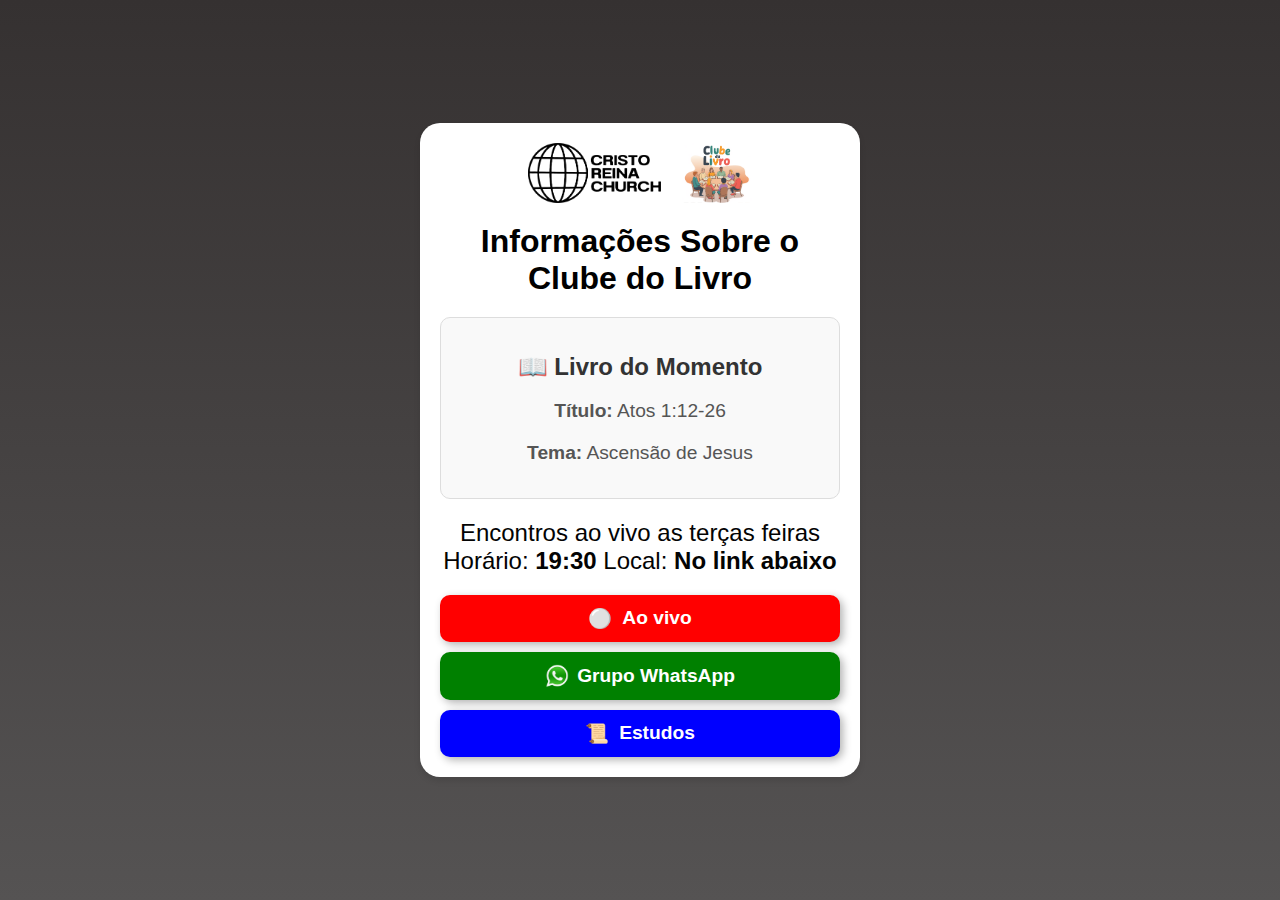
<file: index.html>
<!DOCTYPE html>
<html lang="pt-BR">

<head>
    <meta charset="UTF-8">
    <meta name="viewport" content="width=device-width, initial-scale=1.0">
    <title>Informações Clube do Livro</title>
    <link rel="stylesheet" href="style.css">

    <link rel="icon" type="imagen/png" href="img/icon _clube_livro (2).png"
    <link rel="stylesheet" href="https://cdnjs.cloudflare.com/ajax/libs/font-awesome/6.0.0/css/all.min.css">


</head>


<body>
    <div class="container">
        <!-- Logo e imagens -->
        <div class="logo">
            <img src="img/logo.png" alt="Logo">
            <img src="img/ClubeLivro.png" alt="logo do clube do livro">
        </div>

        <!-- Título -->
        <div class="title">Informações Sobre o Clube do Livro</div>

        <!-- Livro atual -->
        <div class="current-book">
            <h2>📖 Livro do Momento</h2>
            <p id="titulo-livro"><strong>Título:</strong> Carregando...</p>
            <p id="tema-livro"><strong>Tema:</strong> Carregando...</p>
        </div>

        <!-- Texto -->
        <div class="text">Encontros ao vivo as terças feiras<br> Horário: <strong>19:30 </strong> Local: <strong>No link abaixo</strong></div>

        <!-- Links -->
        <div class="links">
            <a id="link-aula" href="#" target="_blank" class="link live">
                <span class="icon">⚪</span><strong>Ao vivo</strong>
            </a>
        <a href="https://chat.whatsapp.com/HtGMSnD0tVs3sZ4Rh8fxUd" class="link whatsapp">
            <img src="img/zap.png" alt="WhatsApp" style="width: 24px; height: 24px; margin-right: 8px;">
            <strong>Grupo WhatsApp</strong>
        </a>
        <a id="estudo-atual" href="#" target="_blank" class="link studies">
            <span class="icon">📜</span><strong>Estudos</strong>
        </a>
        </div>
    </div> 
    

    <script src="script.js"></script>
</body>

</html>
</file>
<file: style.css>
body {
    font-family: Arial, sans-serif;
    background: linear-gradient(to bottom, #353131, #555353);
    display: flex;
    justify-content: center;
    align-items: center;
    height: 100vh;
    margin: 0;
}

.container {
    background: white;
    padding: 20px;
    border-radius: 20px;
    box-shadow: 0px 4px 6px rgba(0, 0, 0, 0.1);
    text-align: center;
    max-width: 400px;
    width: 100%;
}

.logo {
    display: flex;
    justify-content: center;
    gap: 20px;
    margin-bottom: 20px;
}

.logo img {
    width: auto;
    height: 60px;
    max-width: 100%;
    object-fit: contain;
}

.title {
    font-size: 2.0rem;
    font-weight: bold;
    color: black;
    margin-bottom: 20px;
}

.text {
    color: rgb(3, 3, 3);
    margin-bottom: 20px;
    font-size: 1.5rem;;
}

.links {
    display: flex;
    flex-direction: column;
    gap: 10px;
}

.link {
    text-decoration: none;
    padding: 12px;
    border-radius: 10px;
    color: white;
    display: flex;
    align-items: center;
    justify-content: center;
    transition: all 0.3s ease;
    /* Suaviza as transições */
    font-size: 1.2rem;
    font-weight: bold;
    box-shadow: 3px 3px 8px rgba(0, 0, 0, 0.3);
    /* Sombra sutil */
    cursor: pointer;
}

.link:hover {
    transform: scale(1.05);
    /* Leve aumento */
    box-shadow: 5px 5px 12px rgba(0, 0, 0, 0.5);
    /* Sombra mais destacada */
    opacity: 0.9;
}

.live {
    background: red;
}

.whatsapp {
    background: green;
}

.tips {
    background: blue;
}

.studies {
    background: blue;
}

.icon {
    margin-right: 10px;
}

.link:active {
    transform: scale(0.95);
    box-shadow: 2px 2px 5px rgba(0, 0, 0, 0.2);
}

h1,
h2,
h3 {
    color: #333;
}

blockquote {
    background: #ecf0f1;
    padding: 15px;
    border-left: 4px solid #3498db;
    font-style: italic;
    color: #2c3e50;
    margin: 20px 0;
}

blockquote p {
    margin: 0;
}

.desafio {
    background: #f9f9f9;
    padding: 15px;
    border-radius: 10px;
    border: 1px solid #ddd;
}

.current-book {
    background: #f9f9f9;
    padding: 15px;
    border-radius: 10px;
    border: 1px solid #ddd;
    text-align: center;
    margin-bottom: 20px;
}

.current-book h2 {
    color: #333;
    font-size: 1.5rem;
    margin-bottom: 10px;
}

.current-book p {
    font-size: 1.2rem;
    color: #555;
}
</file>
